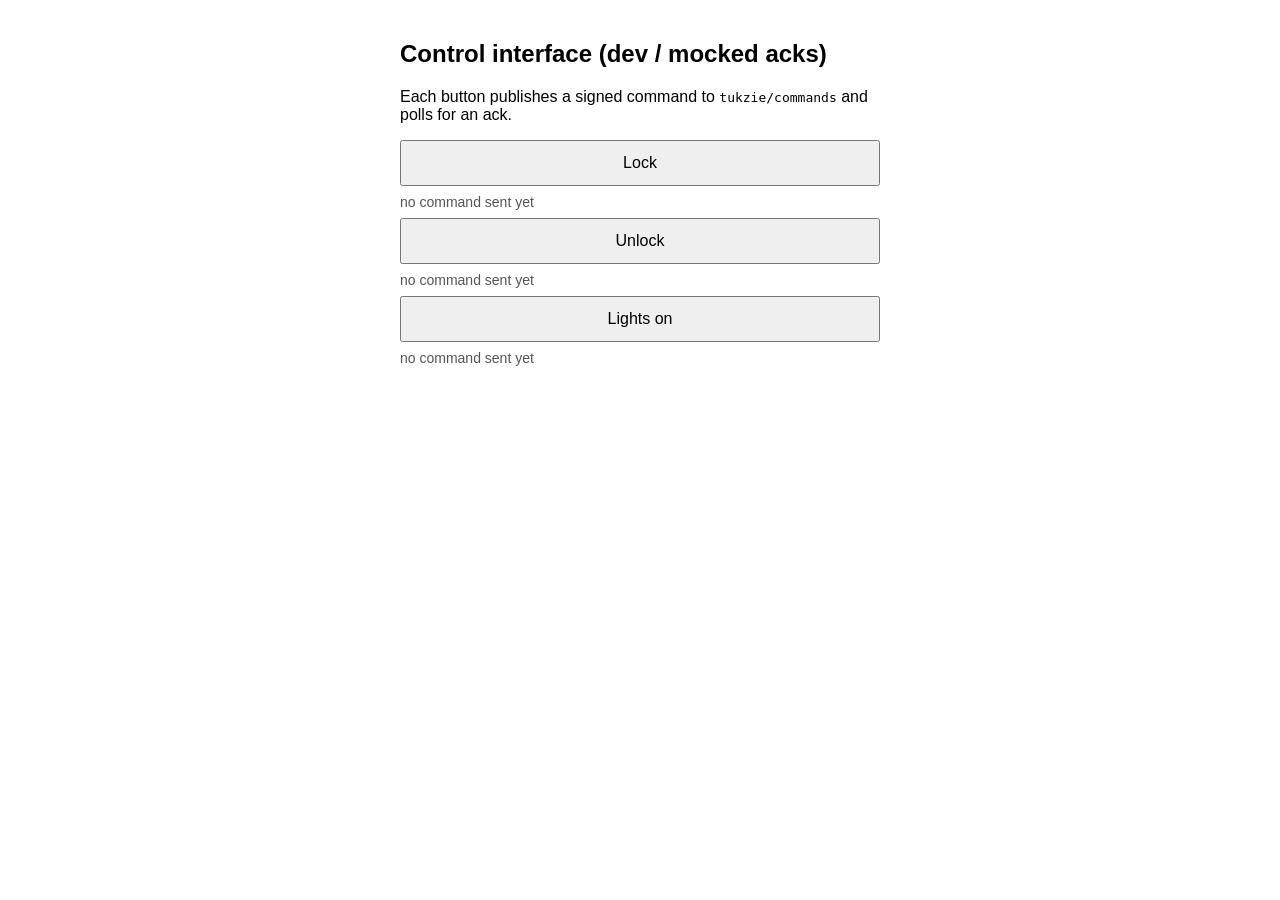
<file: TukzieGatewayV1/dashboard/templates/index.html>
<!DOCTYPE html>
<html>
<head>
  <meta charset="utf-8">
  <title>Tukzie control interface (dev)</title>
  <style>
    body { font-family: sans-serif; max-width: 480px; margin: 40px auto; }
    button { display: block; width: 100%; padding: 12px; margin: 8px 0; font-size: 16px; }
    .status { font-size: 14px; color: #555; margin-top: 4px; }
  </style>
</head>
<body>
  <h2>Control interface (dev / mocked acks)</h2>
  <p>Each button publishes a signed command to <code>tukzie/commands</code> and polls for an ack.</p>

  <button onclick="sendCommand('lock', 'front_door')">Lock</button>
  <div class="status" id="status-lock">no command sent yet</div>

  <button onclick="sendCommand('unlock', 'front_door')">Unlock</button>
  <div class="status" id="status-unlock">no command sent yet</div>

  <button onclick="sendCommand('lights_on', 'cabin')">Lights on</button>
  <div class="status" id="status-lights_on">no command sent yet</div>

  <script>
    async function sendCommand(cmd, target) {
      document.getElementById('status-' + cmd).innerText = 'sent, waiting for ack...';
      await fetch('/command', {
        method: 'POST',
        headers: { 'Content-Type': 'application/json' },
        body: JSON.stringify({ cmd, target })
      });
      pollStatus(cmd);
    }

    async function pollStatus(cmd) {
      for (let i = 0; i < 10; i++) {
        await new Promise(r => setTimeout(r, 500));
        const res = await fetch('/status/' + cmd);
        const data = await res.json();
        if (data.status === 'ack') {
          document.getElementById('status-' + cmd).innerText =
            'ACKED at ' + new Date(data.responded_at * 1000).toLocaleTimeString() + ' — ' + data.note;
          return;
        }
      }
      document.getElementById('status-' + cmd).innerText = 'no ack received (is mock_ack_responder.py running?)';
    }
  </script>
</body>
</html>
</file>
